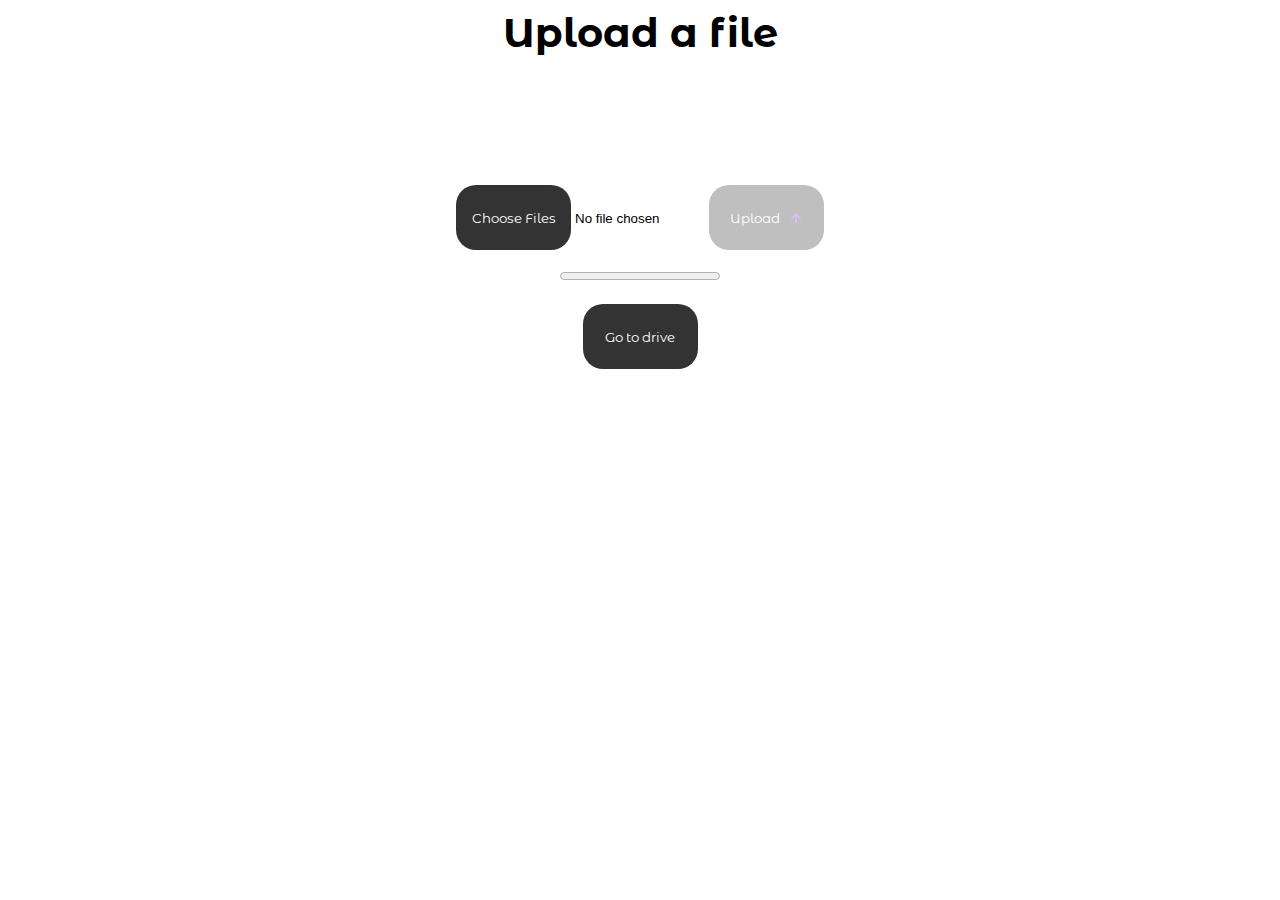
<file: templates/upload.html>
<!DOCTYPE html>
<html lang="en">
<head>
    <meta charset="UTF-8">
    <meta name="viewport" content="width=device-width, initial-scale=1.0">
    <link rel="preconnect" href="https://fonts.googleapis.com">
    <link rel="preconnect" href="https://fonts.gstatic.com" crossorigin>
    <link href="https://fonts.googleapis.com/css2?family=Montserrat+Alternates:wght@100;200;300;400;500;600;700&display=swap" rel="stylesheet">
    <link rel="stylesheet" href="/static/upload.css">
    <title>Document</title>
</head>
<body>
    <label for = "fileUpload" style="font-size: 40px;">Upload a file</label>
    <div id="uploadDiv">
        <input type = "file" id = "uploadingFile" name = "fileUpload" accept=".png, .jpg, .jpeg, .mp4, .HEIC, .mov, .gif" multiple/>
        <div class="button-container">
            <button id="testButton" type = "submit" value = "submit" disabled>
                Upload
                <svg xmlns="http://www.w3.org/2000/svg" viewBox="0 0 32 32">
                <path d="M17.504 26.025l.001-14.287 6.366 6.367L26 15.979 15.997 5.975 6 15.971 8.129 18.1l6.366-6.368v14.291z"/>
                </svg>
            </button>
        </div>
    </div>
    <progress id="progressBar" value="0" max="100"></progress>
    <div id="status"></div>
    <br>
    <a href="{{ url_for('home') }}"><button id = "elsewhere">Go to drive</button></a>
</body>
  
  <script>
    const button = document.getElementById('testButton');

    document.getElementById("uploadingFile").addEventListener("change", function () {
        button.disabled = !this.files.length; // Enable if a file is selected, disable if not
    });

    document.getElementById("uploadingFile").addEventListener("change", async function() {
      const files = this.files;
      if (!files) return;
      document.getElementById("progressBar").value = 0;
      
      const formData = new FormData();
      Array.from(files).forEach(element => {
        formData.append("files", element);
      });
      console.log(formData);

      const xhr = new XMLHttpRequest();
      xhr.open("POST", "/upload", true);

      xhr.upload.onprogress = function(event) {
          if (event.lengthComputable) {
              let percentComplete = (event.loaded / event.total) * 100;
              document.getElementById("progressBar").value = percentComplete;
              document.getElementById("status").innerText = percentComplete;
          }
      };

      xhr.onload = function() {
          if (xhr.status === 200) {
              document.getElementById("status").innerText = "Upload Complete!";
          } else {
              document.getElementById("status").innerText = "Upload Failed.";
          }
      };

      xhr.send(formData);
    });
  </script>
</html>
</file>
<file: static/upload.css>
html{
    font-family: 'Montserrat Alternates', sans-serif;
}
body{
    font-weight: bold;
    text-align: center;
}
button{
    background-color: #333;
    border: none;
    color: white;
    text-align: center;
    text-decoration: none;
    height: 65px;
    width: 115px;
    border-radius: 20px;
    font-family: 'Montserrat Alternates', sans-serif;
}

#testButton {
    display: flex;
    align-items: center;
    justify-content: center;
    /* background-color: transparent;
    border: 0.0625rem solid #bb86fc;
    color: #bb86fc;
    text-align: center;
    text-decoration: none;
    height: 65px;
    width: 115px;
    border-radius: 20px; */
    /* display: inline-block; */
}

    #testButton svg {
        width: 16px;
        height: 16px;
        margin-left: 8px;
        fill: #bb86fc;
    }
    button:hover{
        cursor: pointer;
        background-color: #bb86fc;
        border: 0.0625rem solid #bb86fc;
        color: black;
        transition:0.1s;
    }
    #testButton:hover svg {
        fill: black; /* Color when hovered over */
    }
    #testButton:disabled {
        background-color: grey;
        color: white;
        cursor: not-allowed;
        opacity: 0.5;
    }

.button-container {
    display: flex;
    justify-content: center;
}

#uploadingFile::file-selector-button{
    background-color: #333;
    border: none;
    color: white;
    text-align: center;
    text-decoration: none;
    height: 65px;
    width: 115px;
    border-radius: 20px;
    font-family: 'Montserrat Alternates', sans-serif;
}
#uploadingFile::file-selector-button:hover{
    cursor: pointer;
    background-color: #bb86fc;
    border: 0.0625rem solid #bb86fc;
    color: black;
    transition:0.1s;
}
#uploadDiv{
    display: flex;
    align-items: center;
    justify-content: center;
    padding-top: 8rem;
    padding-bottom: 1rem;
}
</file>
